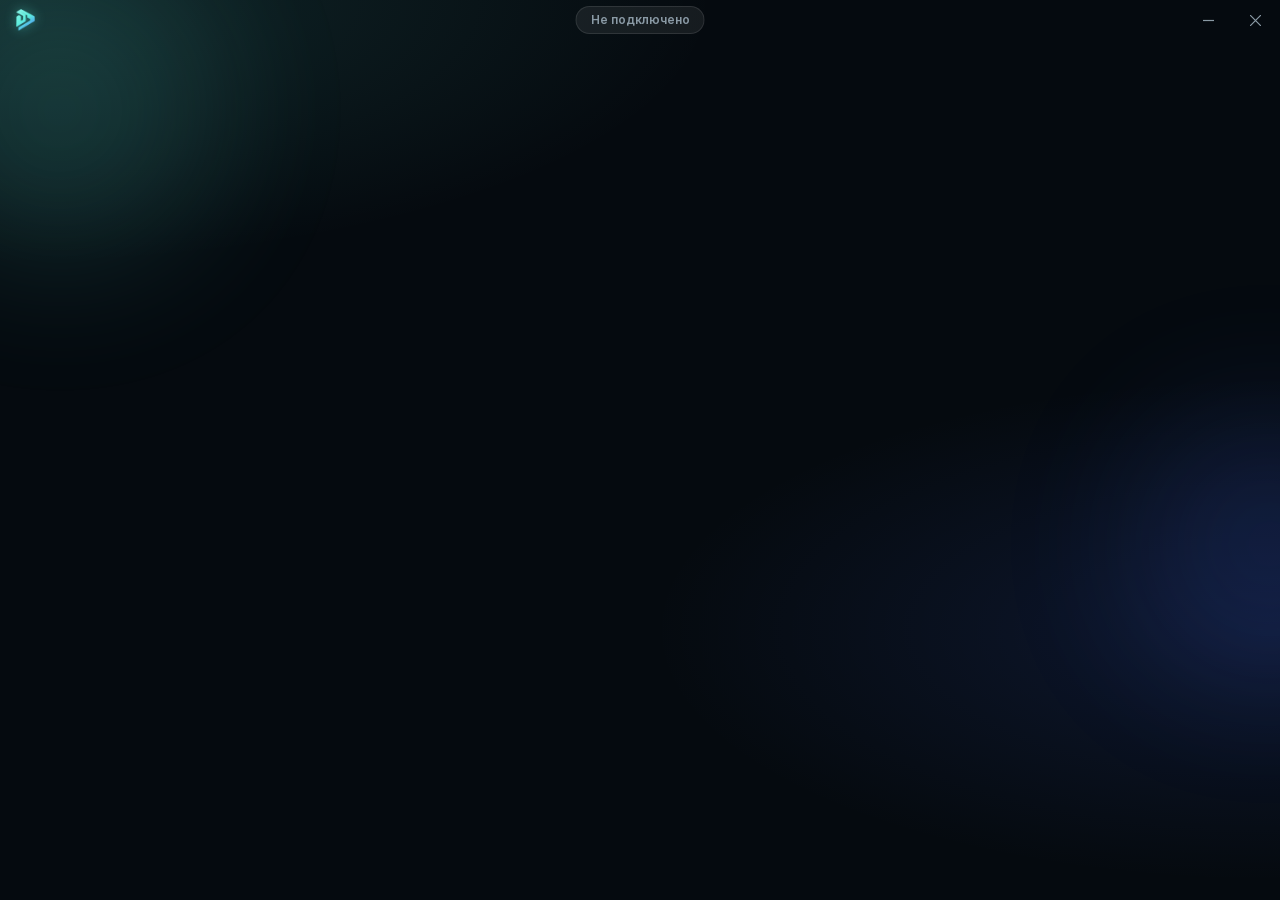
<file: ui/index.html>
<!DOCTYPE html>
<html lang="ru">

<head>
    <meta charset="utf-8">
    <title>DPrince</title>
    <link rel="stylesheet" href="app.css">
    <script>
        // до первой отрисовки, иначе светлая тема мигает тёмным
        document.documentElement.dataset.theme = localStorage.getItem("dp_theme") || "night";
    </script>
</head>

<body data-tab="home">
    <!-- значки: один набор на всё окно, как AquaIcon на Android -->
    <svg width="0" height="0" style="position:absolute" aria-hidden="true">
        <symbol id="i-power" viewBox="0 0 24 24"><path d="M12 3v9"/><path d="M17.7 6.8a8 8 0 1 1-11.4 0"/></symbol>
        <symbol id="i-shield" viewBox="0 0 24 24"><path d="M12 3l7.5 3v5.6c0 4.4-3 8-7.5 9.4-4.500-1.400-7.500-5-7.500-9.400V6z"/></symbol>
        <symbol id="i-shield-ok" viewBox="0 0 24 24"><path d="M12 3l7.5 3v5.6c0 4.4-3 8-7.5 9.4-4.500-1.400-7.500-5-7.500-9.400V6z"/><path d="M8.800 12.200l2.300 2.300 4.200-4.400"/></symbol>
        <symbol id="i-home" viewBox="0 0 24 24"><path d="M4 11l8-7 8 7v8.500a1 1 0 0 1-1 1H5a1 1 0 0 1-1-1z"/></symbol>
        <symbol id="i-cart" viewBox="0 0 24 24"><path d="M3 4h2.500l2.200 10.500h10.300l2-7.500H7"/><circle cx="9.500" cy="19" r="1.300"/><circle cx="17" cy="19" r="1.300"/></symbol>
        <symbol id="i-wallet" viewBox="0 0 24 24"><rect x="3" y="6" width="18" height="13" rx="3"/><path d="M3 10h18"/><path d="M15.500 14.500h2"/></symbol>
        <symbol id="i-gear" viewBox="0 0 24 24"><circle cx="12" cy="12" r="3.200"/><path d="M12 2.800v3M12 18.200v3M2.800 12h3M18.200 12h3M5.500 5.500l2.100 2.100M16.400 16.400l2.100 2.100M5.500 18.500l2.100-2.100M16.400 7.600l2.100-2.100"/></symbol>
        <symbol id="i-chev" viewBox="0 0 24 24"><path d="M9 5l7 7-7 7"/></symbol>
        <symbol id="i-speed" viewBox="0 0 24 24"><path d="M4.500 17a8.500 8.500 0 1 1 15 0"/><path d="M12 14l4-4.500"/></symbol>
        <symbol id="i-refresh" viewBox="0 0 24 24"><path d="M20 12a8 8 0 1 1-2.400-5.700"/><path d="M20 4v5h-5"/></symbol>
        <symbol id="i-devices" viewBox="0 0 24 24"><rect x="3" y="5" width="13" height="10" rx="2"/><path d="M6 19h7"/><rect x="17" y="9" width="4.500" height="10" rx="1.500"/></symbol>
        <symbol id="i-gift" viewBox="0 0 24 24"><circle cx="9" cy="9" r="3.200"/><path d="M3 20c0-3.300 2.700-5.500 6-5.500s6 2.200 6 5.500"/><path d="M18 8v6M15 11h6"/></symbol>
        <symbol id="i-globe" viewBox="0 0 24 24"><circle cx="12" cy="12" r="8.500"/><path d="M3.500 12h17M12 3.500c2.500 2.300 3.800 5.200 3.800 8.500s-1.300 6.200-3.800 8.500c-2.500-2.300-3.800-5.200-3.800-8.500S9.500 5.800 12 3.500z"/></symbol>
        <symbol id="i-mail" viewBox="0 0 24 24"><rect x="3" y="5.500" width="18" height="13" rx="3"/><path d="M4 8l8 5.500L20 8"/></symbol>
        <symbol id="i-exit" viewBox="0 0 24 24"><path d="M14 4h4a2 2 0 0 1 2 2v12a2 2 0 0 1-2 2h-4"/><path d="M10 8l-4 4 4 4M6 12h9"/></symbol>
        <symbol id="i-link" viewBox="0 0 24 24"><path d="M10 14a4 4 0 0 0 5.700 0l3-3a4 4 0 0 0-5.700-5.700l-1 1"/><path d="M14 10a4 4 0 0 0-5.700 0l-3 3a4 4 0 0 0 5.700 5.700l1-1"/></symbol>
        <symbol id="i-check" viewBox="0 0 24 24"><path d="M5 12.500l4.500 4.500L19 7.500"/></symbol>
    </svg>

    <div class="blobs" aria-hidden="true">
        <div class="blob a"></div>
        <div class="blob b"></div>
        <div class="blob c"></div>
    </div>

    <header class="titlebar" data-tauri-drag-region>
        <!-- Знак слева, по центру — капсула состояния: куда подключены и
             сколько на связи, а без подключения — «Не подключено». -->
        <img class="mark" src="mark.png" alt="DarkPrince VPN" data-tauri-drag-region>
        <span class="head-conn hidden" id="headConn" data-tauri-drag-region></span>
        <span class="head-idle" id="headIdle" data-tauri-drag-region>Не подключено</span>
        <button class="winbtn" id="minimize" title="Свернуть">
            <svg width="11" height="11" viewBox="0 0 11 11"><path d="M0 5.5h11" stroke="currentColor" stroke-width="1.2" /></svg>
        </button>
        <button class="winbtn close" id="close" title="Закрыть">
            <svg width="11" height="11" viewBox="0 0 11 11"><path d="M0 0l11 11M11 0L0 11" stroke="currentColor" stroke-width="1.2" /></svg>
        </button>
    </header>

    <main>
        <!-- ================= ВХОД ================= -->
        <!-- Порядок как на Android: почта и пароль, затем «или» и круглая
             кнопка Telegram, гостевой доступ — одной строкой внизу. -->
        <section id="auth" class="hidden">
            <img class="logo" src="logo.png" alt="">
            <div class="wordmark">DARKPRINCE</div>
            <h1 id="authTitle">Вход</h1>

            <div id="authMessage" class="msg hidden"></div>

            <form id="emailForm">
                <label class="field">
                    <span>E-mail</span>
                    <input type="email" id="email" autocomplete="email" required>
                </label>
                <label class="field">
                    <span>Пароль</span>
                    <input type="password" id="password" minlength="6" required>
                </label>
                <label class="field hidden" id="referralField">
                    <span>Реферальный код (необязательно)</span>
                    <input type="text" id="referral">
                </label>
                <button class="primary block" id="emailSubmit" type="submit">Войти</button>
            </form>

            <button class="ghost small block" id="toggleRegister">Нет аккаунта? Зарегистрируйтесь</button>
            <button class="ghost small block" id="forgot">Забыли пароль?</button>

            <div class="divider">или</div>

            <button class="tg-round" id="telegramButton" title="Войти через Telegram" aria-label="Войти через Telegram">
                <svg viewBox="0 0 24 24"><path d="M20.700 4.300L3.900 10.800c-.800.300-.800 1.400 0 1.700l4.100 1.400 1.600 4.900c.200.700 1.100.900 1.600.400l2.300-2.200 4.100 3c.600.400 1.400.100 1.600-.600l2.800-13.500c.200-1-.700-1.800-1.300-1.600zM9.500 13.600l7.300-5.300-5.700 6.300-.300 3z"/></svg>
            </button>

            <button class="ghost small block hidden" id="telegramCancel">Отмена</button>

            <button class="ghost small block" id="guestOpen">Вам дали доступ по ссылке или QR?</button>
        </section>

        <!-- ================= ПОСЛЕ ВХОДА ================= -->
        <section id="home" class="hidden">

          <!-- ===== Главная: лента, как на телефоне ===== -->
          <div class="tab active" data-tab="home">
            <div class="hero">
                <button class="power" id="power" title="Подключиться">
                    <svg class="ic off" viewBox="0 0 24 24"><use href="#i-power"/></svg><svg class="ic on" viewBox="0 0 24 24"><use href="#i-shield-ok"/></svg>
                    <i class="arc" aria-hidden="true"></i>
                </button>
                <div class="status">
                    <h2 id="stateTitle">Не защищено</h2>
                    <p id="stateText">Нажмите, чтобы подключиться</p>
                </div>
            </div>

            <button class="card sub-card" id="subscriptionCard">
                <span class="tile"><svg class="ic" viewBox="0 0 24 24"><use href="#i-shield"/></svg></span>
                <span class="grow">
                    <b class="ellipsis" id="planName">Подписка</b>
                    <span class="ellipsis" id="planState">Срок неизвестен</span>
                </span>
                <span class="chip hidden" id="days"></span>
                <svg class="ic chev hidden" id="subMany" viewBox="0 0 24 24"><use href="#i-chev"/></svg>
                <span class="traffic hidden" id="trafficRow">
                    <span class="line"><span>Трафик</span><span id="traffic"></span></span>
                    <span class="bar" id="trafficBar"><i style="width:0"></i></span>
                </span>
            </button>

            <div id="serviceBanner" class="msg warn hidden"></div>
            <div id="homeMessage" class="msg hidden"></div>

            <div class="card hidden" id="guestAccessCard">
                <div class="row">
                    <div class="grow">
                        <b>Гостевой доступ</b>
                        <div class="tiny muted" id="guestAccessText"></div>
                    </div>
                    <button class="small" id="guestAccountLogin">Войти</button>
                </div>
            </div>

            <div class="segmented" id="modes">
                <button data-mode="proxy" aria-selected="true">Прокси</button>
                <button data-mode="tun" aria-selected="false">Весь трафик</button>
            </div>
            <p class="hint" id="modeHint"></p>

            <div class="list-head">
                <span id="serversTitle">СЕРВЕРЫ</span>
                <button class="chip-btn" id="pingButton" title="Замерить задержку до серверов">
                    <svg class="ic" viewBox="0 0 24 24"><use href="#i-speed"/></svg><span>Пинг</span>
                </button>
                <button class="chip-btn" id="refreshServers" title="Обновить список серверов">
                    <svg class="ic" viewBox="0 0 24 24"><use href="#i-refresh"/></svg><span>Обновить</span>
                </button>
            </div>
            <p class="hint" id="serverEmpty">Загружаю подписку…</p>
            <div class="glass-list hidden" id="serverList"></div>
          </div>

          <!-- ===== Тарифы ===== -->
          <div class="tab account-only" data-tab="plans">
            <div class="page-head">
                <h2>Тарифы</h2>
                <p>Продление и смена тарифа</p>
            </div>
            <div id="plansMessage" class="msg hidden"></div>

            <p class="section">Ваши подписки</p>
            <div id="subsList"></div>

            <p class="section">Выберите тариф</p>
            <div id="tariffList"></div>
          </div>

          <!-- ===== Баланс ===== -->
          <div class="tab account-only" data-tab="balance">
            <div class="page-head">
                <h2>Баланс</h2>
                <p>Пополнение и промокоды</p>
            </div>
            <div id="balanceMessage" class="msg hidden"></div>

            <div class="card balance-card">
                <span class="label">На счёте</span>
                <b id="balanceValue">—</b>
                <button class="primary block" id="topup">Пополнить</button>
                <span class="tiny muted">Оплата откроется в личном кабинете в браузере</span>
            </div>

            <p class="section">Промокод</p>
            <form id="promoForm" class="promo">
                <input type="text" id="promoCode" placeholder="Промокод" autocomplete="off">
                <button id="promoSubmit" type="submit">Применить</button>
            </form>
          </div>

          <!-- ===== Ещё ===== -->
          <div class="tab" data-tab="more">
            <div class="page-head">
                <h2>Ещё</h2>
                <p>Аккаунт, оформление и запуск</p>
            </div>
            <div id="moreMessage" class="msg hidden"></div>

            <p class="section account-only">Аккаунт</p>
            <div class="glass-list account-only">
                <button class="item hidden" id="emailLinkOpen">
                    <span class="tile"><svg class="ic" viewBox="0 0 24 24"><use href="#i-mail"/></svg></span>
                    <span class="grow"><b>Привязать почту</b><span>Чтобы входить и без Telegram</span></span>
                    <svg class="ic chev" viewBox="0 0 24 24"><use href="#i-chev"/></svg>
                </button>
                <button class="item" id="openDevices">
                    <span class="tile"><svg class="ic" viewBox="0 0 24 24"><use href="#i-devices"/></svg></span>
                    <span class="grow"><b>Подключённые устройства</b><span>Отключите лишние — освободится место</span></span>
                    <svg class="ic chev" viewBox="0 0 24 24"><use href="#i-chev"/></svg>
                </button>
                <button class="item" id="openReferral">
                    <span class="tile"><svg class="ic" viewBox="0 0 24 24"><use href="#i-gift"/></svg></span>
                    <span class="grow"><b>Пригласить друга</b><span>Ссылка для приглашения и бонусы</span></span>
                    <svg class="ic chev" viewBox="0 0 24 24"><use href="#i-chev"/></svg>
                </button>
                <button class="item" id="openCabinet">
                    <span class="tile"><svg class="ic" viewBox="0 0 24 24"><use href="#i-globe"/></svg></span>
                    <span class="grow"><b>Личный кабинет</b><span>Откроется в браузере</span></span>
                    <svg class="ic chev" viewBox="0 0 24 24"><use href="#i-chev"/></svg>
                </button>
            </div>

            <div class="card hidden" id="emailLinkCard" style="margin-top:12px"></div>

            <p class="section">Оформление</p>
            <div class="card">
                <b class="card-title">Тема</b>
                <p class="hint" style="margin:2px 0 12px">Меняется сразу, перезапускать не нужно</p>
                <div class="themes" id="themeList"></div>
            </div>

            <p class="section">Запуск</p>
            <div class="glass-list">
                <label class="item">
                    <span class="grow"><b>Запускать вместе с системой</b><span id="autostartHint">Приложение поднимется в трее, окно не появится</span></span>
                    <input type="checkbox" class="toggle" id="autostart">
                </label>
                <label class="item">
                    <span class="grow"><b>Подключаться при запуске</b><span>VPN включится сам, как только загрузится подписка</span></span>
                    <input type="checkbox" class="toggle" id="autoconnect">
                </label>
            </div>

            <div class="glass-list" style="margin-top:14px">
                <button class="item" id="refresh">
                    <span class="tile"><svg class="ic" viewBox="0 0 24 24"><use href="#i-refresh"/></svg></span>
                    <span class="grow"><b>Обновить данные</b><span>Подписка, баланс и серверы</span></span>
                    <svg class="ic chev" viewBox="0 0 24 24"><use href="#i-chev"/></svg>
                </button>
                <button class="item danger" id="logout">
                    <span class="tile"><svg class="ic" viewBox="0 0 24 24"><use href="#i-exit"/></svg></span>
                    <span class="grow"><b>Выйти из аккаунта</b><span></span></span>
                    <svg class="ic chev" viewBox="0 0 24 24"><use href="#i-chev"/></svg>
                </button>
            </div>
            <p class="version" id="appVersion"></p>
          </div>
        </section>
    </main>

    <!-- ================= НИЖНИЙ ОСТРОВ ================= -->
    <nav class="dock" id="dock" aria-label="Разделы">
        <button data-go="home" class="active"><svg class="ic" viewBox="0 0 24 24"><use href="#i-home"/></svg><span>Главная</span></button>
        <button data-go="plans" class="account-only"><svg class="ic" viewBox="0 0 24 24"><use href="#i-cart"/></svg><span>Тарифы</span></button>
        <button data-go="balance" class="account-only"><svg class="ic" viewBox="0 0 24 24"><use href="#i-wallet"/></svg><span>Баланс</span></button>
        <button data-go="more"><svg class="ic" viewBox="0 0 24 24"><use href="#i-gear"/></svg><span>Ещё</span></button>
    </nav>

    <!-- ================= ГОСТЕВОЙ ДОСТУП ================= -->
    <div class="sheet hidden" id="guestSheet">
        <div class="panel">
            <div class="grip"></div>
            <h3 class="sheet-title">Доступ к чужой подписке</h3>
            <p class="hint" style="margin:0 2px 14px">Вставьте присланную ссылку или выберите картинку с QR-кодом владельца. Своя подписка при этом не нужна.</p>
            <div id="guestMessage" class="msg hidden"></div>
            <form id="guestForm">
                <label class="field">
                    <span>Ссылка на подписку</span>
                    <input type="text" id="guestLink" autocomplete="off" placeholder="https://… или darkprincevpn://…">
                </label>
                <button class="primary block" id="guestSubmit" type="submit">Подключить по ссылке</button>
                <button class="block" id="guestQrButton" type="button" style="margin-top:8px">Загрузить QR из файла</button>
                <input class="hidden" type="file" id="guestQrFile" accept="image/*">
            </form>
        </div>
    </div>

    <!-- ================= ОБЩИЙ ВЫБОР ================= -->
    <!-- Одна панель на три случая: подписки, тарифы, сроки. Разметка у них
         одинаковая, а три почти одинаковых куска разошлись бы со временем. -->
    <div class="sheet hidden" id="pickSheet">
        <div class="panel">
            <div class="grip"></div>
            <h3 class="sheet-title" id="pickTitle"></h3>
            <div id="pickMessage" class="msg hidden"></div>
            <div id="pickList"></div>
        </div>
    </div>

    <!-- ================= ВОПРОС ПРИ ЗАКРЫТИИ ================= -->
    <div class="modal hidden" id="exitAsk">
        <div class="dialog">
            <h3>Закрыть DPrince?</h3>
            <p class="tiny muted" id="exitHint"></p>
            <button class="primary block" id="exitHide">Свернуть в трей</button>
            <button class="danger block" id="exitQuit">Выйти полностью</button>
            <button class="ghost small block" id="exitCancel">Отмена</button>
        </div>
    </div>

    <!-- ================= ОБНОВЛЕНИЕ ================= -->
    <div class="modal hidden" id="updateAsk">
        <div class="dialog">
            <div class="update-mark">↑</div>
            <h3 id="updateTitle">Вышло обновление</h3>
            <p class="tiny muted" id="updateNotes"></p>

            <!-- полоса закачки: появляется, когда нажали «Обновить» -->
            <div class="bar hidden" id="updateBar"><i id="updateFill" style="width:0%"></i></div>
            <p class="tiny muted hidden" id="updateProgress"></p>

            <button class="ghost small block hidden" id="updateCopy">Скопировать команду</button>
            <button class="primary block" id="updateNow">Обновить</button>
            <button class="ghost small block" id="updateLater">Не сейчас</button>
        </div>
    </div>


    <script src="api.js"></script>
    <script src="jsQR.min.js"></script>
    <script src="guest.js"></script>
    <script src="app.js"></script>
</body>

</html>
</file>
<file: ui/app.css>
/* Оформление «Аква», как в приложении на Android: стекло, бирюза, крупные скругления. Окно безрамочное, поэтому заголовок нарисован сам. */

/* Шрифт Inter, тот же, что в приложении на Android. Лежат рядом: окно не ходит в сеть за
   оформлением, и без интернета приложение выглядит так же. */

@font-face { font-family: "Inter"; src: url("fonts/inter_regular.ttf") format("truetype"); font-weight: 400; font-display: block; }
@font-face { font-family: "Inter"; src: url("fonts/inter_medium.ttf") format("truetype"); font-weight: 500; font-display: block; }
@font-face { font-family: "Inter"; src: url("fonts/inter_semibold.ttf") format("truetype"); font-weight: 600; font-display: block; }
@font-face { font-family: "Inter"; src: url("fonts/inter_bold.ttf") format("truetype"); font-weight: 700; font-display: block; }

/* Тема выбирается атрибутом data-theme. Он же вешается на образцы в окне
   выбора — поэтому селектор не привязан к html: один и тот же набор
   переменных красит и всё приложение, и картинку-образец размером с ноготь.

   :root оставлен вместе с «ночью» на случай, если скрипт не отработал:
   без него страница осталась бы вообще без цветов. */
/* «Аква» — как на Android: стекло на глубоком тёмном фоне, бирюза и синий. */
:root,
[data-theme="night"] {
    color-scheme: dark;
    --bg: #050a0f;
    --surface: rgba(255, 255, 255, 0.065);
    --surface-solid: #0e1720;
    --outline: rgba(255, 255, 255, 0.1);
    --accent: #5ff0df;
    --accent-soft: rgba(95, 240, 223, 0.14);
    --accent-line: rgba(95, 240, 223, 0.38);
    --accent-hover: rgba(95, 240, 223, 0.55);
    --accent-hi: #8ff7ea;
    --accent-lo: #2fc9bb;
    --on-accent: #03201d;
    --accent-2: #466eff;
    --accent-2-rgb: 70, 110, 255;
    --text: #eef4f6;
    --muted: #8a9aa5;
    --danger: #ff6b6b;
    --danger-bg: rgba(255, 107, 107, 0.12);
    --danger-line: rgba(255, 107, 107, 0.4);
    --danger-text: #ffb8b8;
    --ok: #5ff0df;
    --info-text: #b9f5ee;
    --wash: rgba(255, 255, 255, 0.07);
    --wash-soft: rgba(255, 255, 255, 0.04);
    --gloss: rgba(255, 255, 255, 0.07);
    --sink: rgba(0, 0, 0, 0.35);
    --scrim: rgba(3, 6, 10, 0.66);
    --shadow: rgba(0, 0, 0, 0.5);
    --power-hi: rgba(255, 255, 255, 0.1);
    --power-lo: rgba(255, 255, 255, 0.03);
    --blob-opacity: 0.5;
    --good-rgb: 95, 240, 223;
    --fair-rgb: 255, 190, 80;
    --bad-rgb: 255, 107, 107;
}

[data-theme="sunset"] {
    color-scheme: dark;
    --bg: #1b1422;
    --surface: rgba(46, 35, 56, 0.72);
    --surface-solid: #2a2033;
    --outline: rgba(150, 116, 168, 0.3);
    --accent: #ff8a5c;
    --accent-soft: rgba(255, 138, 92, 0.16);
    --accent-line: rgba(255, 138, 92, 0.42);
    --accent-hover: rgba(255, 138, 92, 0.58);
    --accent-hi: #ffa079;
    --accent-lo: #e06b3e;
    --on-accent: #2a1206;
    --accent-2: #c77dff;
    --accent-2-rgb: 199, 125, 255;
    --text: #f7edf3;
    --muted: #bca6c4;
    --danger: #e05b5b;
    --danger-bg: rgba(224, 91, 91, 0.14);
    --danger-line: rgba(224, 91, 91, 0.42);
    --danger-text: #f6bcbc;
    --ok: #4fc08d;
    --info-text: #ffd0b8;
    --wash: rgba(255, 255, 255, 0.08);
    --wash-soft: rgba(255, 255, 255, 0.05);
    --gloss: rgba(255, 255, 255, 0.07);
    --sink: rgba(20, 14, 26, 0.55);
    --scrim: rgba(14, 9, 18, 0.62);
    --shadow: rgba(0, 0, 0, 0.5);
    --power-hi: rgba(66, 46, 80, 0.9);
    --power-lo: rgba(34, 24, 42, 0.95);
    --blob-opacity: 0.36;
    --good-rgb: 63, 182, 139;
    --fair-rgb: 224, 169, 74;
    --bad-rgb: 224, 91, 91;
}

[data-theme="indigo"] {
    color-scheme: light;
    --bg: #edf1f9;
    --surface: rgba(255, 255, 255, 0.82);
    --surface-solid: #ffffff;
    --outline: rgba(60, 80, 140, 0.18);
    --accent: #4f46e5;
    --accent-soft: rgba(79, 70, 229, 0.12);
    --accent-line: rgba(79, 70, 229, 0.35);
    --accent-hover: rgba(79, 70, 229, 0.5);
    --accent-hi: #635bf0;
    --accent-lo: #4338ca;
    --on-accent: #ffffff;
    --accent-2: #1d9bdb;
    --accent-2-rgb: 29, 155, 219;
    --text: #161a38;
    --muted: #5b6488;
    --danger: #c2413f;
    --danger-bg: rgba(194, 65, 63, 0.1);
    --danger-line: rgba(194, 65, 63, 0.35);
    --danger-text: #9b2f2d;
    --ok: #2e9e66;
    --info-text: #3a3480;
    --wash: rgba(20, 26, 60, 0.07);
    --wash-soft: rgba(20, 26, 60, 0.04);
    --gloss: rgba(255, 255, 255, 0.7);
    --sink: rgba(20, 26, 60, 0.05);
    --scrim: rgba(28, 36, 70, 0.34);
    --shadow: rgba(30, 40, 80, 0.18);
    --power-hi: #ffffff;
    --power-lo: #dde5f4;
    --blob-opacity: 0.26;
    --good-rgb: 46, 158, 102;
    --fair-rgb: 176, 125, 30;
    --bad-rgb: 194, 65, 63;
}

[data-theme="graphite"] {
    color-scheme: light;
    --bg: #f3f3f5;
    --surface: rgba(255, 255, 255, 0.85);
    --surface-solid: #ffffff;
    --outline: rgba(20, 20, 26, 0.14);
    --accent: #1c1c1e;
    --accent-soft: rgba(28, 28, 30, 0.08);
    --accent-line: rgba(28, 28, 30, 0.3);
    --accent-hover: rgba(28, 28, 30, 0.45);
    --accent-hi: #3a3a40;
    --accent-lo: #1c1c1e;
    --on-accent: #ffffff;
    --accent-2: #5a5a62;
    --accent-2-rgb: 90, 90, 98;
    --text: #121214;
    --muted: #6a6a72;
    --danger: #b23a38;
    --danger-bg: rgba(178, 58, 56, 0.1);
    --danger-line: rgba(178, 58, 56, 0.34);
    --danger-text: #8d2c2a;
    --ok: #3f7d57;
    --info-text: #3a3a40;
    --wash: rgba(18, 18, 20, 0.07);
    --wash-soft: rgba(18, 18, 20, 0.04);
    --gloss: rgba(255, 255, 255, 0.8);
    --sink: rgba(18, 18, 20, 0.05);
    --scrim: rgba(30, 30, 34, 0.34);
    --shadow: rgba(0, 0, 0, 0.14);
    --power-hi: #ffffff;
    --power-lo: #e3e3e6;
    --blob-opacity: 0.18;
    --good-rgb: 46, 158, 102;
    --fair-rgb: 176, 125, 30;
    --bad-rgb: 194, 65, 63;
}

:root {
    /* Движение одно на всё приложение: быстрое начало и мягкая посадка,
       для нажатий — с лёгким перелётом, как пружина. */
    --ease: cubic-bezier(0.22, 1, 0.36, 1);
    --spring: cubic-bezier(0.34, 1.56, 0.64, 1);
    --display: "Inter", system-ui, sans-serif;
    /* свечение в левом верхнем углу: по умолчанию — вторым цветом темы */
    --glow-rgb: var(--accent-2-rgb);
    --dock: var(--surface-solid);
    --dock-line: var(--outline);
    /* подключены — акцент; на тёмных темах без подключения — белый */
    --dock-active: var(--accent);
}

[data-theme="night"] body:not(.connected),
[data-theme="sunset"] body:not(.connected) { --dock-active: var(--text); }

[data-theme="night"] {
    --glow-rgb: 95, 240, 223;
    --dock: rgba(13, 21, 29, 0.96);
    --dock-line: rgba(95, 240, 223, 0.2);
}

* {
    box-sizing: border-box;
    -webkit-user-select: none;
    user-select: none;
}

html,
body {
    height: 100%;
    margin: 0;
    overflow: hidden;
}

/* Фон: холодное сияние сверху и сбоку. Золото — только за кнопкой и только
   при подключении (см. .blob): раньше три пятна давали бурую муть по краям. */
body {
    background:
        radial-gradient(80% 42% at 0% 0%, rgba(var(--glow-rgb), 0.13), transparent 70%),
        radial-gradient(70% 40% at 100% 70%, rgba(var(--accent-2-rgb), 0.14), transparent 70%),
        var(--bg);
    color: var(--text);
    font: 14px/1.5 "Inter", "Segoe UI Variable Display", "Segoe UI", system-ui, sans-serif;
    font-feature-settings: "tnum" 0;
    -webkit-font-smoothing: antialiased;
    text-rendering: optimizeLegibility;
    display: flex;
    flex-direction: column;
}

/* ---------- фон ---------- */

/* Как на Android: два размытых пятна. Пока VPN выключен, они еле видны;
   подключились — наливаются цветом. */
.blobs {
    position: fixed;
    inset: 0;
    z-index: -1;
    overflow: hidden;
}

.blob {
    position: absolute;
    border-radius: 50%;
    filter: blur(80px);
    opacity: calc(var(--blob-opacity) * 0.3);
    animation: drift 26s ease-in-out infinite alternate;
    transition: opacity 0.9s var(--ease);
}

.blob.a { width: 300px; height: 300px; left: -90px; top: -40px; background: var(--accent); }
.blob.b { width: 260px; height: 260px; right: -120px; top: 46%; background: var(--accent-2); animation-delay: -9s; }
.blob.c { display: none; }

body.connected .blob { opacity: var(--blob-opacity); }
/* на остальных вкладках и на входе свет приглушён: там читают, а не смотрят */
body:not([data-tab="home"]) .blob { opacity: calc(var(--blob-opacity) * 0.22); }

@keyframes drift {
    from { transform: translate(-20px, -14px) scale(1); }
    to { transform: translate(24px, 20px) scale(1.08); }
}

/* ---------- заголовок окна ---------- */

.titlebar {
    height: 40px;
    flex: none;
    display: flex;
    align-items: center;
    gap: 9px;
    padding: 0 6px 0 14px;
    -webkit-app-region: drag;
}

.titlebar img { width: 18px; height: 18px; border-radius: 6px; }
.titlebar .name { font-size: 12px; font-weight: 600; color: var(--muted); }
.titlebar .spacer { flex: 1; }

.winbtn {
    width: 38px;
    height: 30px;
    padding: 0;
    display: grid;
    place-items: center;
    border: 0;
    border-radius: 10px;
    background: transparent;
    color: var(--muted);
    cursor: pointer;
    -webkit-app-region: no-drag;
    transition: background 0.15s, color 0.15s;
}

.winbtn:hover { background: var(--wash); color: var(--text); }
.winbtn.close:hover { background: #c4362f; color: #fff; }

/* ---------- каркас ---------- */

main {
    flex: 1;
    overflow-y: auto;
    overflow-x: hidden;
    padding: 4px 18px 24px;
}

body.in-app main { padding-bottom: 112px; }

main::-webkit-scrollbar,
.sheet .panel::-webkit-scrollbar { width: 6px; }
main::-webkit-scrollbar-track,
.sheet .panel::-webkit-scrollbar-track { background: transparent; }
main::-webkit-scrollbar-thumb,
.sheet .panel::-webkit-scrollbar-thumb { background: var(--outline); border-radius: 999px; }

.hidden { display: none !important; }
.muted { color: var(--muted); }
.small { font-size: 13px; }
.tiny { font-size: 12px; }
.row { display: flex; align-items: center; gap: 10px; }
.grow { flex: 1; min-width: 0; }
.ellipsis { overflow: hidden; text-overflow: ellipsis; white-space: nowrap; }

.ic {
    width: 20px;
    height: 20px;
    flex: none;
    fill: none;
    stroke: currentColor;
    stroke-width: 1.7;
    stroke-linecap: round;
    stroke-linejoin: round;
}

/* стекло: полупрозрачная заливка и тонкая кромка — Modifier.glass() */
.card,
.glass-list {
    background: var(--surface);
    border: 1px solid var(--outline);
    border-radius: 24px;
    backdrop-filter: blur(18px);
}

.card { padding: 16px 18px; margin-bottom: 12px; }
.card-title { font-size: 16px; font-weight: 700; letter-spacing: -0.2px; }

.section {
    margin: 22px 6px 8px;
    font-size: 13px;
    font-weight: 600;
    color: var(--muted);
}

.hint {
    margin: 8px 6px 0;
    font-size: 12.5px;
    line-height: 1.45;
    color: var(--muted);
}

/* квадратик под значок в начале строки */
.tile {
    width: 34px;
    height: 34px;
    flex: none;
    display: grid;
    place-items: center;
    border-radius: 12px;
    background: var(--wash);
    color: var(--text);
}

.tile .ic { width: 18px; height: 18px; stroke-width: 1.5; opacity: 0.85; }

/* метка-капсула: остаток дней, состояние подписки */
.chip {
    flex: none;
    padding: 5px 12px;
    border-radius: 999px;
    font-size: 13px;
    font-weight: 600;
    white-space: nowrap;
    --tone: var(--good-rgb);
    color: rgb(var(--tone));
    background: rgba(var(--tone), 0.14);
    border: 1px solid rgba(var(--tone), 0.32);
}

.chip.warn { --tone: var(--fair-rgb); }
.chip.bad { --tone: var(--bad-rgb); }

/* ---------- кнопки и поля ---------- */

button {
    font: inherit;
    font-weight: 600;
    color: var(--text);
    background: var(--surface);
    border: 1px solid var(--outline);
    border-radius: 999px;
    padding: 12px 20px;
    cursor: pointer;
    transition: border-color 0.2s var(--ease), background 0.2s var(--ease), color 0.2s var(--ease),
        box-shadow 0.25s var(--ease), transform 0.35s var(--spring), opacity 0.2s;
}

button:hover { border-color: var(--accent-hover); }
button:active { transform: scale(0.97); transition-duration: 0.08s; }
button:disabled { opacity: 0.45; cursor: default; transform: none; border-color: var(--outline); }

button.primary {
    background: var(--accent);
    border-color: transparent;
    color: var(--on-accent);
    font-weight: 700;
    box-shadow: 0 8px 26px var(--accent-soft);
}

button.primary:hover { box-shadow: 0 10px 30px var(--accent-line); }
button.block { display: block; width: 100%; }
button.small { padding: 9px 16px; font-size: 13px; }
button.ghost { background: transparent; border-color: transparent; color: var(--accent); backdrop-filter: none; }
button.ghost:hover { border-color: transparent; background: var(--wash-soft); }

button.danger {
    background: var(--danger-bg);
    border-color: var(--danger-line);
    color: var(--danger-text);
}

button.danger:hover { border-color: var(--danger); }

input[type="text"],
input[type="email"],
input[type="password"] {
    width: 100%;
    font: inherit;
    color: var(--text);
    background: var(--sink);
    border: 1px solid var(--outline);
    border-radius: 18px;
    padding: 13px 16px;
    -webkit-user-select: text;
    user-select: text;
    transition: border-color 0.2s var(--ease), box-shadow 0.2s var(--ease);
}

input::placeholder { color: var(--muted); opacity: 0.7; }
input:focus { outline: none; border-color: var(--accent); box-shadow: 0 0 0 4px var(--accent-soft); }

label.field { display: block; margin-bottom: 12px; }
label.field > span { display: block; font-size: 12.5px; font-weight: 500; color: var(--muted); margin: 0 0 6px 6px; }

.msg {
    border-radius: 16px;
    padding: 10px 14px;
    font-size: 12.5px;
    line-height: 1.45;
    margin: 12px 0 0;
}

.msg.err { background: var(--danger-bg); border: 1px solid var(--danger-line); color: var(--danger-text); }
.msg.warn { background: rgba(var(--fair-rgb), 0.1); border: 1px solid rgba(var(--fair-rgb), 0.28); color: var(--text); }
.msg.warn b { color: rgb(var(--fair-rgb)); }
.msg.info { background: var(--accent-soft); border: 1px solid var(--accent-line); color: var(--info-text); }

/* Загрузка — как на Android: капсула с тремя бегущими точками. */
.loading {
    display: flex;
    align-items: center;
    justify-content: center;
    gap: 10px;
    width: fit-content;
    margin: 14px auto;
    padding: 10px 18px;
    border-radius: 999px;
    background: var(--surface);
    border: 1px solid var(--outline);
    font-size: 13px;
    font-weight: 500;
    color: var(--muted);
}

.dots { display: inline-flex; gap: 4px; }
.dots i { width: 5px; height: 5px; border-radius: 50%; background: var(--accent); animation: dot 1s ease-in-out infinite; }
.dots i:nth-child(2) { animation-delay: 0.15s; }
.dots i:nth-child(3) { animation-delay: 0.3s; }

@keyframes dot { 0%, 100% { opacity: 0.25; transform: translateY(0); } 40% { opacity: 1; transform: translateY(-3px); } }
@keyframes spin { to { transform: rotate(360deg); } }
@keyframes fade { from { opacity: 0; } }
@keyframes fade-up { from { opacity: 0; transform: translateY(6px); } }
@keyframes slide-in { from { opacity: 0; transform: translateY(10px); } }
@keyframes pop { from { transform: scale(0.94); opacity: 0; } }

/* ---------- вход ---------- */

#auth {
    display: flex;
    flex-direction: column;
    justify-content: center;
    min-height: 100%;
    padding: 10px 6px 20px;
}

#auth .logo {
    width: 76px;
    height: 76px;
    border-radius: 22px;
    align-self: center;
    box-shadow: 0 18px 40px var(--shadow);
}

.wordmark {
    margin: 14px 0 22px;
    text-align: center;
    font-size: 15px;
    font-weight: 400;
    letter-spacing: 3px;
    color: var(--text);
    opacity: 0.85;
}

#auth h1 {
    margin: 0 6px 14px;
    font-size: 30px;
    font-weight: 700;
    letter-spacing: -0.8px;
}

#auth .msg { margin: 0 0 14px; }
#emailForm { margin-bottom: 6px; }
#emailForm button { margin-top: 6px; }

.divider {
    display: flex;
    align-items: center;
    gap: 12px;
    color: var(--muted);
    font-size: 12.5px;
    margin: 14px 0 16px;
}

.divider::before,
.divider::after {
    content: "";
    flex: 1;
    height: 1px;
    background: var(--outline);
}

/* круглая кнопка Telegram, без подписи — как на телефоне */
.tg-round {
    width: 56px;
    height: 56px;
    padding: 0;
    align-self: center;
    display: grid;
    place-items: center;
    margin-bottom: 10px;
}

.tg-round svg { width: 26px; height: 26px; fill: var(--text); }
.tg-round:hover svg { fill: var(--accent); }

/* ---------- главная ---------- */

.home-head {
    display: flex;
    align-items: center;
    justify-content: space-between;
    gap: 12px;
    padding: 6px 6px 0;
    min-height: 26px;
}

.brand { font-size: 14px; font-weight: 300; letter-spacing: 1.8px; opacity: 0.8; }
.head-conn { font-size: 13px; font-weight: 500; color: var(--accent); white-space: nowrap; font-variant-numeric: tabular-nums; animation: fade 0.4s var(--ease); }

/* кнопка слева, статус справа */
.hero {
    display: flex;
    align-items: center;
    gap: 18px;
    padding: 16px 6px 2px;
}

.power {
    position: relative;
    width: 88px;
    height: 88px;
    flex: none;
    padding: 0;
    display: grid;
    place-items: center;
    border-radius: 50%;
    background: radial-gradient(circle at 50% 30%, var(--power-hi), var(--power-lo));
    border: 1px solid var(--outline);
    box-shadow: inset 0 1px 0 var(--gloss), 0 14px 34px var(--shadow);
    transition: transform 0.45s var(--spring), box-shadow 0.6s var(--ease), border-color 0.6s var(--ease);
}

/* Цвет наливается отдельным слоем: переход между градиентами браузер не
   анимирует, а прозрачность — анимирует. */
.power::before {
    content: "";
    position: absolute;
    inset: 0;
    border-radius: 50%;
    background:
        radial-gradient(circle at 34% 26%, rgba(255, 255, 255, 0.45), transparent 55%),
        radial-gradient(circle at 40% 35%, var(--accent-hi), var(--accent) 58%, var(--accent-lo));
    opacity: 0;
    transition: opacity 0.6s var(--ease);
}

.power .ic {
    grid-area: 1 / 1;
    position: relative;
    width: 34px;
    height: 34px;
    stroke-width: 1.8;
    color: var(--muted);
    transition: opacity 0.35s var(--ease), transform 0.5s var(--spring), color 0.3s;
}

.power .ic.on { opacity: 0; transform: scale(0.6); color: var(--on-accent); }
.power:hover { transform: scale(1.04); }
.power:hover .ic.off { color: var(--text); }
.power:active { transform: scale(0.95); transition-duration: 0.12s; }
.power:disabled { opacity: 1; cursor: default; }

body.connected .power {
    border-color: transparent;
    box-shadow: 0 0 0 6px var(--accent-soft), 0 12px 44px var(--accent-line);
}

body.connected .power::before { opacity: 1; }
body.connected .power .ic.off { opacity: 0; transform: scale(0.6); }
body.connected .power .ic.on { opacity: 1; transform: scale(1); }

/* подключение: по краю кнопки бежит дуга */
.power .arc {
    position: absolute;
    inset: -6px;
    border-radius: 50%;
    border: 2px solid transparent;
    border-top-color: var(--accent);
    border-right-color: var(--accent-line);
    opacity: 0;
    transition: opacity 0.3s;
}

body.busy .power .arc { opacity: 1; animation: spin 0.9s linear infinite; }
body.busy .power .ic.off { color: var(--accent); }

.status { min-width: 0; }

#stateTitle {
    margin: 0;
    font-size: 30px;
    font-weight: 700;
    letter-spacing: -0.8px;
    line-height: 1.15;
    white-space: nowrap;
}

#stateText {
    margin: 4px 0 0;
    font-size: 14px;
    font-weight: 500;
    line-height: 1.35;
    color: var(--muted);
    display: -webkit-box;
    -webkit-line-clamp: 2;
    -webkit-box-orient: vertical;
    overflow: hidden;
}

body.connected #stateText { color: var(--accent); font-variant-numeric: tabular-nums; }
.status.changed { animation: fade-up 0.35s var(--ease); }

/* подписка: значок, название со сроком, остаток меткой */
.sub-card {
    display: flex;
    flex-wrap: wrap;
    align-items: center;
    gap: 0 12px;
    width: 100%;
    margin: 18px 0 0;
    padding: 14px 18px;
    border-radius: 24px;
    text-align: left;
    font-weight: 400;
}

.sub-card b { display: block; font-size: 19px; font-weight: 700; letter-spacing: -0.3px; }
.sub-card .grow > span { display: block; font-size: 13px; font-weight: 500; color: var(--muted); }
.sub-card .chev { width: 18px; height: 18px; color: var(--muted); transform: rotate(90deg); margin-left: -4px; }
.sub-card .traffic { flex-basis: 100%; margin-top: 12px; }
.sub-card .line { display: flex; justify-content: space-between; font-size: 12px; }
.sub-card .line span:first-child { color: var(--muted); }

.bar {
    display: block;
    height: 4px;
    border-radius: 2px;
    background: var(--wash);
    overflow: hidden;
    margin-top: 6px;
}

.bar > i { display: block; height: 100%; border-radius: 2px; background: var(--accent); }

/* режим — одной стеклянной капсулой */
.segmented {
    position: relative;
    display: grid;
    grid-template-columns: 1fr 1fr;
    gap: 4px;
    margin-top: 12px;
    padding: 4px;
    border-radius: 20px;
    background: var(--surface);
    border: 1px solid var(--outline);
    backdrop-filter: blur(18px);
}

.segmented::before {
    content: "";
    position: absolute;
    top: 4px;
    bottom: 4px;
    left: 4px;
    width: calc(50% - 6px);
    border-radius: 16px;
    background: var(--accent-soft);
    border: 1px solid var(--accent-line);
    transition: transform 0.45s var(--spring);
}

.segmented[data-active="1"]::before { transform: translateX(calc(100% + 4px)); }

.segmented button {
    position: relative;
    border: 0;
    background: transparent;
    backdrop-filter: none;
    border-radius: 16px;
    padding: 10px 6px;
    font-size: 13px;
    font-weight: 600;
    color: var(--muted);
}

.segmented button:not([aria-selected="true"]):hover { color: var(--text); }
.segmented button[aria-selected="true"] { color: var(--accent); }

/* заголовок списка с кнопками-чипами */
.list-head {
    display: flex;
    align-items: center;
    gap: 8px;
    margin: 20px 0 8px 6px;
}

.list-head > span {
    margin-right: auto;
    font-size: 13px;
    font-weight: 500;
    letter-spacing: 0.6px;
    color: var(--muted);
}

.chip-btn {
    display: inline-flex;
    align-items: center;
    gap: 6px;
    padding: 7px 13px;
    font-size: 12px;
    font-weight: 500;
    backdrop-filter: blur(18px);
}

.chip-btn .ic { width: 15px; height: 15px; stroke-width: 1.6; opacity: 0.85; }
.chip-btn[aria-selected="true"] { background: var(--accent-soft); border-color: var(--accent-line); color: var(--accent); font-weight: 600; }
.chip-btn.working { color: var(--accent); border-color: var(--accent-line); }
#refreshServers.working .ic { animation: spin 0.8s linear infinite; }
#pingButton.working .ic { animation: dot 0.8s ease-in-out infinite; }

/* стеклянное окно со строками */
.glass-list { overflow: hidden; }

.item {
    display: flex;
    align-items: center;
    gap: 14px;
    width: 100%;
    padding: 13px 16px;
    border: 0;
    border-radius: 0;
    background: transparent;
    backdrop-filter: none;
    text-align: left;
    font-weight: 400;
    cursor: pointer;
}

.item + .item,
.item + .tariff-body,
.tariff-body + .item { border-top: 1px solid var(--wash); }
.item:hover { background: var(--wash-soft); }
.item:active { transform: none; }
.item b { display: block; font-size: 15.5px; font-weight: 600; letter-spacing: -0.1px; }
.item .grow > span { display: block; margin-top: 1px; font-size: 12.5px; line-height: 1.4; color: var(--muted); }
.item .grow > span:empty { display: none; }
.item .chev { width: 18px; height: 18px; color: var(--muted); opacity: 0.7; transition: transform 0.3s var(--ease); }
.item.danger b { color: var(--danger); }
.item.working .tile .ic { animation: spin 0.8s linear infinite; }

/* серверы */
.server .tile.flag { width: 40px; height: 40px; border-radius: 14px; font-size: 21px; line-height: 1; }
.server .tags { font-size: 11px !important; letter-spacing: 0.44px; opacity: 0.75; margin-top: 2px; }

.server[aria-selected="true"] {
    background: linear-gradient(90deg, var(--accent-soft), transparent);
    box-shadow: inset 3px 0 0 var(--accent);
}

.ping { flex: none; font-size: 17px; font-weight: 300; font-variant-numeric: tabular-nums; animation: fade 0.4s var(--ease); }
.ping small { margin-left: 4px; font-size: 11px; color: var(--muted); }
.ping.fair { color: rgb(var(--fair-rgb)); }
.ping.poor, .ping.dead { color: var(--danger); }

/* ---------- вкладки ---------- */

.tab { display: none; }
.tab.active { display: block; }

.page-head { padding: 8px 6px 0; }
.page-head h2 { margin: 0; font-size: 32px; font-weight: 700; letter-spacing: -0.9px; line-height: 1.15; }
.page-head p { margin: 4px 0 0; font-size: 14px; color: var(--muted); }

/* тарифы */
.plan-card { padding: 16px 18px; }
.plan-top { display: flex; align-items: center; gap: 12px; }
.plan-top b { display: block; font-size: 19px; font-weight: 700; letter-spacing: -0.3px; }
.plan-top .grow > span { font-size: 13px; font-weight: 500; color: var(--muted); }
.plan-facts { margin-top: 10px; font-size: 13px; color: var(--muted); }
.plan-card > button.small { margin-top: 12px; }
.plan-card .hint.current { margin: 10px 0 0; color: var(--accent); }

.periods { margin-top: 14px; }
.chips { display: flex; flex-wrap: wrap; gap: 8px; margin-bottom: 12px; }
.chips .chip-btn { font-size: 13px; padding: 8px 14px; }
.periods .hint { margin: 8px 0 0; text-align: center; }

.tariff .price { flex: none; font-size: 14px; font-weight: 600; color: var(--accent); white-space: nowrap; }
.item[aria-expanded="true"] .chev { transform: rotate(90deg); }
.tariff-body { padding: 2px 16px 16px; animation: fade-up 0.3s var(--ease); }
.tariff-body .periods { margin-top: 10px; }
.tariff-body > .hint { margin: 8px 0 0; }

/* баланс: сумма крупно */
.balance-card { display: flex; flex-direction: column; margin-top: 18px; padding: 20px; }
.balance-card .label { font-size: 13px; font-weight: 500; color: var(--muted); }
.balance-card b { margin: 2px 0 18px; font-size: 44px; font-weight: 700; letter-spacing: -1.6px; line-height: 1.1; font-variant-numeric: tabular-nums; }
.balance-card .tiny { margin-top: 10px; text-align: center; }

.promo { display: flex; gap: 8px; }
.promo input { flex: 1; min-width: 0; border-radius: 999px; text-transform: uppercase; }
.promo input::placeholder { text-transform: none; }
.promo button { flex: none; }

/* переключатель */
.toggle {
    appearance: none;
    -webkit-appearance: none;
    width: 46px;
    height: 28px;
    flex: none;
    margin: 0;
    border-radius: 999px;
    background: var(--wash);
    border: 1px solid var(--outline);
    position: relative;
    cursor: pointer;
    transition: background 0.25s var(--ease), border-color 0.25s var(--ease);
}

.toggle::after {
    content: "";
    position: absolute;
    top: 3px;
    left: 3px;
    width: 20px;
    height: 20px;
    border-radius: 50%;
    background: var(--muted);
    transition: transform 0.4s var(--spring), background 0.25s;
}

.toggle:checked { background: var(--accent); border-color: transparent; }
.toggle:checked::after { transform: translateX(18px); background: var(--on-accent); }
label.item { cursor: pointer; }

/* привязка почты: форма живёт в карточке */
#emailLinkCard .hint { margin: 0 0 4px; }
#emailLinkCard button { margin-top: 4px; }
#emailLinkCard .msg { margin-top: 10px; }
.switch-row { display: flex; align-items: center; justify-content: space-between; gap: 12px; padding: 8px 0; cursor: pointer; }
.switch-row + .switch-row { border-top: 1px solid var(--wash); }

/* Образцы тем нарисованы теми же переменными, что и всё приложение: на
   каждом стоит свой data-theme, так что цвета описаны ровно в одном месте. */
.themes { display: grid; grid-template-columns: repeat(4, 1fr); gap: 10px; }

.swatch { padding: 0; border: 0; background: none; backdrop-filter: none; border-radius: 16px; display: block; }

.swatch .preview {
    position: relative;
    height: 62px;
    border-radius: 16px;
    background: var(--bg);
    border: 1.5px solid var(--outline);
    padding: 9px;
    display: flex;
    flex-direction: column;
    justify-content: space-between;
    transition: border-color 0.2s;
}

.swatch[aria-selected="true"] .preview { border-color: var(--accent); }
.swatch .dots { display: flex; gap: 4px; }
.swatch .dots i { width: 12px; height: 12px; border-radius: 50%; display: block; animation: none; opacity: 1; }
.swatch .dots i:first-child { background: var(--accent); }
.swatch .dots i:last-child { background: var(--accent-2); }
.swatch .lines { display: flex; flex-direction: column; gap: 4px; }
.swatch .lines i { height: 4px; border-radius: 3px; display: block; }
.swatch .lines i:first-child { width: 100%; background: var(--text); opacity: 0.7; }
.swatch .lines i:last-child { width: 58%; background: var(--muted); opacity: 0.7; }

.swatch .tick {
    position: absolute;
    top: 7px;
    right: 7px;
    width: 16px;
    height: 16px;
    padding: 3px;
    border-radius: 50%;
    background: var(--accent);
    color: var(--on-accent);
    stroke-width: 3;
    opacity: 0;
    transform: scale(0.5);
    transition: opacity 0.2s, transform 0.35s var(--spring);
}

.swatch[aria-selected="true"] .tick { opacity: 1; transform: scale(1); }
.swatch .title { display: block; margin-top: 6px; font-size: 12px; font-weight: 500; color: var(--muted); text-align: center; }
.swatch[aria-selected="true"] .title { color: var(--accent); font-weight: 600; }

.version { margin: 16px 0 0; text-align: center; font-size: 12px; color: var(--muted); opacity: 0.7; }

/* ---------- нижний остров ---------- */

/* Те же размеры, что у AquaNavBar на Android: остров во всю ширину с полями
   16, высота 68, скругление 28, плотная подложка, тонкая кромка акцента и
   мягкая тень. Выбранный пункт в 2,6 раза шире остальных и показывает
   подпись; остальные — только значки. */
.dock {
    position: fixed;
    left: 0;
    right: 0;
    bottom: 12px;
    z-index: 10;
    display: none;
    width: calc(100% - 32px);
    max-width: 488px;
    height: 68px;
    margin: 0 auto;
    padding: 7px 6px;
    border-radius: 28px;
    background: var(--dock);
    border: 1px solid var(--dock-line);
    box-shadow: 0 18px 44px var(--shadow), 0 2px 10px var(--shadow);
}

body.in-app .dock { display: flex; }

/* Лента уходит под остров не обрезом, а растворяясь. */
body.in-app::after {
    content: "";
    position: fixed;
    left: 0;
    right: 0;
    bottom: 0;
    height: 124px;
    z-index: 5;
    pointer-events: none;
    background: linear-gradient(180deg, transparent, var(--bg) 66%);
}

.dock button {
    flex: 1 1 0;
    min-width: 0;
    height: 54px;
    display: flex;
    align-items: center;
    justify-content: center;
    gap: 0;
    padding: 0;
    border: 1px solid transparent;
    border-radius: 21px;
    background: transparent;
    backdrop-filter: none;
    color: var(--muted);
    font-size: 13px;
    font-weight: 500;
    white-space: nowrap;
    overflow: hidden;
    /* ширина, подсветка и подпись едут вместе — одно движение, как пружина */
    transition: flex-grow 0.42s var(--ease), background 0.42s var(--ease), border-color 0.42s var(--ease),
        color 0.3s var(--ease), gap 0.42s var(--ease);
}

.dock button .ic { width: 23px; height: 23px; stroke-width: 1.4; }
.dock button span { max-width: 0; opacity: 0; overflow: hidden; transition: max-width 0.42s var(--ease), opacity 0.3s var(--ease); }

.dock button.active {
    flex-grow: 2.6;
    gap: 8px;
    color: var(--dock-active);
    background: var(--accent-soft);
    border-color: var(--accent-line);
}

.dock button.active span { max-width: 96px; opacity: 1; }
.dock button:not(.active):hover { color: var(--text); border-color: transparent; }
.dock button:hover { border-color: var(--accent-line); }
.dock button:not(.active):hover { border-color: transparent; }
.dock button:active { transform: none; }
.dock button.hidden { display: none; }

/* ---------- панели снизу ---------- */

.sheet {
    position: fixed;
    inset: 0;
    z-index: 20;
    background: var(--scrim);
    backdrop-filter: blur(6px);
    display: flex;
    align-items: flex-end;
    animation: fade 0.25s var(--ease);
}

.sheet.closing { animation: fade 0.2s var(--ease) reverse forwards; }
.sheet.closing .panel { animation: sink 0.22s var(--ease) forwards; }

.sheet .panel {
    width: 100%;
    max-height: 80%;
    overflow-y: auto;
    background: var(--surface-solid);
    border-top: 1px solid var(--outline);
    border-radius: 28px 28px 0 0;
    padding: 8px 18px 20px;
    box-shadow: 0 -18px 50px var(--shadow);
    animation: rise 0.45s var(--ease);
}

.sheet .grip { width: 40px; height: 4px; border-radius: 999px; background: var(--outline); margin: 6px auto 14px; }
.sheet-title { margin: 0 2px 10px; font-size: 22px; font-weight: 700; letter-spacing: -0.5px; }
.sheet .msg { margin: 0 0 12px; }

@keyframes rise { from { transform: translateY(100%); } }
@keyframes sink { to { transform: translateY(100%); } }

/* строки выбора в панели: подписки, устройства */
.option {
    display: flex;
    align-items: center;
    gap: 12px;
    width: 100%;
    margin-bottom: 8px;
    padding: 13px 16px;
    border-radius: 20px;
    background: var(--wash-soft);
    border: 1px solid transparent;
    text-align: left;
    font-weight: 400;
    animation: slide-in 0.4s var(--ease) both;
}

.option:nth-child(2) { animation-delay: 0.03s; }
.option:nth-child(3) { animation-delay: 0.06s; }
.option:nth-child(n + 4) { animation-delay: 0.09s; }
.option:hover { background: var(--wash); border-color: transparent; }
.option b { display: block; font-size: 15px; font-weight: 600; }
.option .grow > span { font-size: 12.5px; color: var(--muted); }
.option .price { flex: none; font-size: 13px; font-weight: 600; color: var(--accent); }
.option .price.danger { color: var(--danger); }
.option .grow > span:empty { display: none; }
.option[aria-selected="true"] { border-color: var(--accent-line); background: var(--accent-soft); }

/* ---------- окна-вопросы ---------- */

.modal {
    position: fixed;
    inset: 0;
    z-index: 30;
    background: var(--scrim);
    backdrop-filter: blur(7px);
    display: flex;
    align-items: center;
    justify-content: center;
    padding: 20px;
    animation: fade 0.16s ease;
}

.modal .dialog {
    width: 100%;
    max-width: 340px;
    background: var(--surface-solid);
    border: 1px solid var(--outline);
    border-radius: 28px;
    padding: 24px 20px 18px;
    box-shadow: 0 22px 60px var(--shadow);
    animation: pop 0.4s var(--spring);
}

.modal h3 { margin: 0 0 8px; font-size: 22px; font-weight: 700; letter-spacing: -0.5px; }
.modal p { margin: 0 0 18px; font-size: 13px; line-height: 1.5; }
.modal button.block { margin-bottom: 8px; }
.modal button.block:last-child { margin-bottom: 0; }

.update-mark {
    width: 46px;
    height: 46px;
    margin: 0 0 14px;
    display: grid;
    place-items: center;
    font-size: 22px;
    font-weight: 600;
    color: var(--accent);
    border-radius: 16px;
    background: var(--accent-soft);
    border: 1px solid var(--accent-line);
}

.modal .bar { height: 6px; border-radius: 999px; margin: 0 0 8px; }
.modal .bar > i { border-radius: 999px; transition: width 0.2s; }

/* Команда пакетного менеджера длинная — пусть переносится. Выделение
   включаем обратно: команду надо унести в терминал — кнопкой или мышью. */
#updateNotes .mono {
    display: inline-block;
    margin-top: 6px;
    word-break: break-word;
    white-space: pre-wrap;
    -webkit-user-select: text;
    user-select: text;
    cursor: text;
}

.mono { font-family: ui-monospace, "Cascadia Mono", Consolas, monospace; font-size: 12px; color: var(--accent); }

/* ---------- появление экранов ---------- */

#auth:not(.hidden) > *,
.tab.active > * { animation: slide-in 0.5s var(--ease) both; }

#auth > :nth-child(2), .tab > :nth-child(2) { animation-delay: 0.04s; }
#auth > :nth-child(3), .tab > :nth-child(3) { animation-delay: 0.08s; }
#auth > :nth-child(4), .tab > :nth-child(4) { animation-delay: 0.12s; }
#auth > :nth-child(5), .tab > :nth-child(5) { animation-delay: 0.16s; }
#auth > :nth-child(n + 6), .tab > :nth-child(n + 6) { animation-delay: 0.2s; }

/* Кто попросил систему поменьше анимаций — тот её почти не увидит. */
@media (prefers-reduced-motion: reduce) {
    *,
    *::before,
    *::after {
        animation-duration: 0.01ms !important;
        animation-iteration-count: 1 !important;
        transition-duration: 0.01ms !important;
        scroll-behavior: auto !important;
    }
}

#guestAccessCard { margin: 12px 0 0; }
#guestAccessCard b { font-size: 15.5px; font-weight: 600; }

/* Окно можно растянуть: лента держит ширину телефона и встаёт по центру,
   а не расползается на весь экран. */
#auth, #home { width: 100%; max-width: 520px; margin: 0 auto; }
.sheet { justify-content: center; }
.sheet .panel { max-width: 560px; }

/* строка «Выйти»: красным только текст, без заливки кнопки-предупреждения */
button.item.danger { background: transparent; border: 0; }
button.item.danger:hover { background: var(--danger-bg); }
.item.danger .tile .ic { color: var(--danger); }

/* Название уже стоит в заголовке окна — в ленте его не повторяем. Сервер и
   время на связи живут там же, справа. */
.titlebar .head-conn { margin-right: 8px; font-size: 12px; }
.hero { padding-top: 12px; }

/* ---------- ожидание ---------- */

/* Кнопка ждёт ответа: подпись прячется, поверх бегут точки. Размер кнопки
   не меняется — подпись остаётся в потоке, просто прозрачная. */
button.wait { position: relative; color: transparent !important; opacity: 1; cursor: default; }
button.wait > :not(.dots) { visibility: hidden; }
.dots.over { position: absolute; inset: 0; align-items: center; justify-content: center; }
button.primary .dots i { background: var(--on-accent); }

/* строка, открывающая панель: точки на месте стрелки */
.item.fetching > .chev { display: none; }
.item.fetching { cursor: default; }
.item > .dots { flex: none; margin-right: 2px; }

/* «Пинг»: точки вместо значка */
#pingButton.working .ic { display: none; }

#planState .dots, #balanceValue .dots { padding: 6px 0; }
#balanceValue .dots i { width: 8px; height: 8px; }
#serverEmpty .loading { margin: 6px auto; }

/* ---------- фокус с клавиатуры ---------- */

/* Своё кольцо вместо системной белой рамки: тонкое, цветом темы. */
:focus { outline: none; }
button:focus-visible,
.toggle:focus-visible,
input[type="radio"]:focus-visible { outline: 2px solid var(--accent-line); outline-offset: 2px; }
.item:focus-visible { outline-offset: -3px; border-radius: 22px; }

/* длинное название узла — не больше двух строк, как на телефоне */
.server b {
    display: -webkit-box;
    -webkit-line-clamp: 2;
    -webkit-box-orient: vertical;
    overflow: hidden;
}

/* выбор при объединении аккаунтов */
input[type="radio"] {
    appearance: none;
    -webkit-appearance: none;
    width: 20px;
    height: 20px;
    flex: none;
    margin: 0;
    border-radius: 50%;
    border: 1.5px solid var(--outline);
    background: var(--wash);
    cursor: pointer;
    transition: border-color 0.2s, box-shadow 0.2s;
}

input[type="radio"]:checked { border-color: var(--accent); box-shadow: inset 0 0 0 4px var(--surface-solid), inset 0 0 0 10px var(--accent); }
.switch-row .hint { margin: 0; }
.switch-row b { font-weight: 600; }

/* в коде у радио стоит width:auto — держим круг своим размером */
input[type="radio"] { width: 20px !important; min-width: 20px; }

/* Один внутренний отступ на всё: текст в карточках, строках списков и
   раскрытых тарифах стоит на одной вертикали (18 от края стекла). */
.item { padding-left: 18px; padding-right: 18px; }
.tariff-body { padding-left: 18px; padding-right: 18px; }
.balance-card { padding: 18px; }

/* замер идёт: точки на месте задержки, ширина как у числа — строки не прыгают */
.ping.wait { display: inline-flex; justify-content: flex-end; min-width: 52px; animation: none; }

/* заголовок окна: название в одну строку, сервер — обрезается, а не переносится */
.titlebar .name { white-space: nowrap; flex: none; }
.titlebar .head-conn { min-width: 0; overflow: hidden; text-overflow: ellipsis; white-space: nowrap; }
.titlebar .head-conn:not(.hidden) { display: flex; }
.titlebar .head-conn .where { min-width: 0; overflow: hidden; text-overflow: ellipsis; }
.titlebar .head-conn .time { flex: none; }

/* ---------- шапка окна: знак и капсула состояния ---------- */

/* Знак залит цветами сайта — бирюза в синий, без подложки. Капсула стоит по
   центру окна: поля слева и справа под знак и кнопки окна одинаковые. */
.titlebar {
    position: relative;
}

.titlebar .mark {
    width: auto;
    height: 22px;
    border-radius: 0;
    margin-left: 2px;
    filter: drop-shadow(0 0 6px rgba(95, 240, 223, 0.45));
}

.titlebar .head-conn,
.titlebar .head-idle {
    position: absolute;
    left: 50%;
    top: 50%;
    transform: translate(-50%, -50%);
    max-width: calc(100% - 200px);
    margin: 0 !important;
    padding: 4px 14px;
    border-radius: 999px;
    font-size: 12px;
    font-weight: 600;
    white-space: nowrap;
}

.titlebar .head-conn {
    color: var(--accent);
    background: var(--accent-soft);
    border: 1px solid var(--accent-line);
}

.titlebar .head-idle {
    color: var(--muted);
    background: var(--wash);
    border: 1px solid var(--outline);
}

.titlebar .winbtn:first-of-type {
    margin-left: auto;
}
</file>
